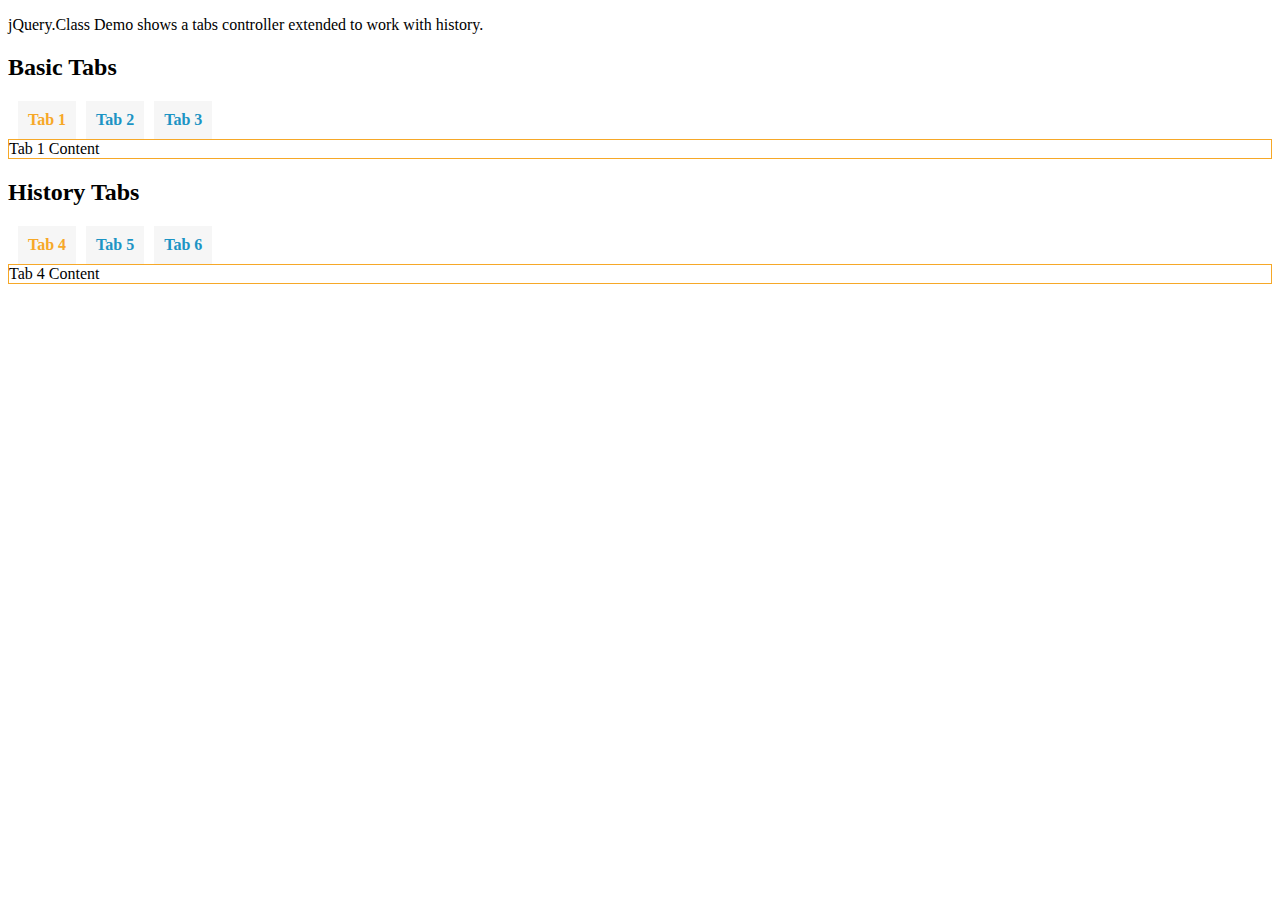
<file: jquery/class/class.html>
<!DOCTYPE HTML PUBLIC "-//W3C//DTD HTML 4.01//EN"
            "http://www.w3.org/TR/html4/strict.dtd">
<html lang="en">
    <head>
        <title>jQuery.Class Demo</title>
        <style type='text/css'>
            body {font-family: verdana}
            .tabs, .history_tabs {
                
                padding: 0px; margin: 20px 0 0 0;
            }
            li {
                float: left;
                padding: 10px;
                background-color: #F6F6F6;
                list-style: none;
                margin-left: 10px;
            }
            li a {
                color: #1C94C4;
                font-weight: bold;
                text-decoration: none;
            }
            li.active a {
                color: #F6A828;
                cursor: default;
            }
            .tab {
                border: solid 1px #F6A828;
            }
            /* clearfix from jQueryUI */
            .ui-helper-clearfix:after { content: "."; display: block; height: 0; clear: both; visibility: hidden; }
            .ui-helper-clearfix { display: inline-block; }
            /* required comment for clearfix to work in Opera \*/
            * html .ui-helper-clearfix { height:1%; }
            .ui-helper-clearfix { display:block; }
            /* end clearfix */
        </style>
    </head>
    <body>
<p>jQuery.Class Demo shows a tabs controller extended to work with history.</p>
<div id="demo-html">
<h2>Basic Tabs</h2>
<ul id='tabs1' class='ui-helper-clearfix''>
    <li><a href='#tab1'>Tab 1</a></li>
    <li><a href='#tab2'>Tab 2</a></li>
    <li><a href='#tab3'>Tab 3</a></li>
</ul>
<div id='tab1' class='tab'>Tab 1 Content</div>
<div id='tab2' class='tab'>Tab 2 Content</div>
<div id='tab3' class='tab'>Tab 3 Content</div>
<h2>History Tabs</h2>
<ul id='tabs2' class='ui-helper-clearfix''>
    <li><a href='#tab4'>Tab 4</a></li>
    <li><a href='#tab5'>Tab 5</a></li>
    <li><a href='#tab6'>Tab 6</a></li>
</ul>
<div id='tab4' class='tab'>Tab 4 Content</div>
<div id='tab5' class='tab'>Tab 5 Content</div>
<div id='tab6' class='tab'>Tab 6 Content</div>
</div>
<script type='text/javascript'>DEMO_HTML = document.getElementById('demo-html').innerHTML</script>
<script type='text/javascript' src='../../steal/steal.js'></script>
<script type='text/javascript' id="demo-source">
steal('jquery/controller').then(function(){
$.Controller("Tabs",{
  init : function(){
    this.element.children("li:first").addClass('active')
    var tab = this.tab;
    this.element.children("li:gt(0)").each(function(){
      tab($(this)).hide()
    })
  },
  tab : function(li){
    return $(li.find("a").attr("href"))
  },
  "li click" : function(el, ev){
    ev.preventDefault();
    this.activate(el)
  },
  activate : function(el){
    this.tab(this.find('.active').removeClass('active')).hide()
    this.tab(el.addClass('active')).show();
  }
})

//inherit from tabs
Tabs("HistoryTabs",{

  // ignore clicks
  "li click" : function(){},
  
  // listen for history changes
  "{window} hashchange" : function(ev){
    var hash = window.location.hash;
    this.activate(hash === '' || hash === '#' ?
        this.element.find("li:first") : 
        this.element.find("a[href="+hash+"]").parent()
      )
  }
})

//adds the controller to the element
$("#tabs1").tabs();
$("#tabs2").history_tabs();
})
</script>
    </body>
</html>
</file>
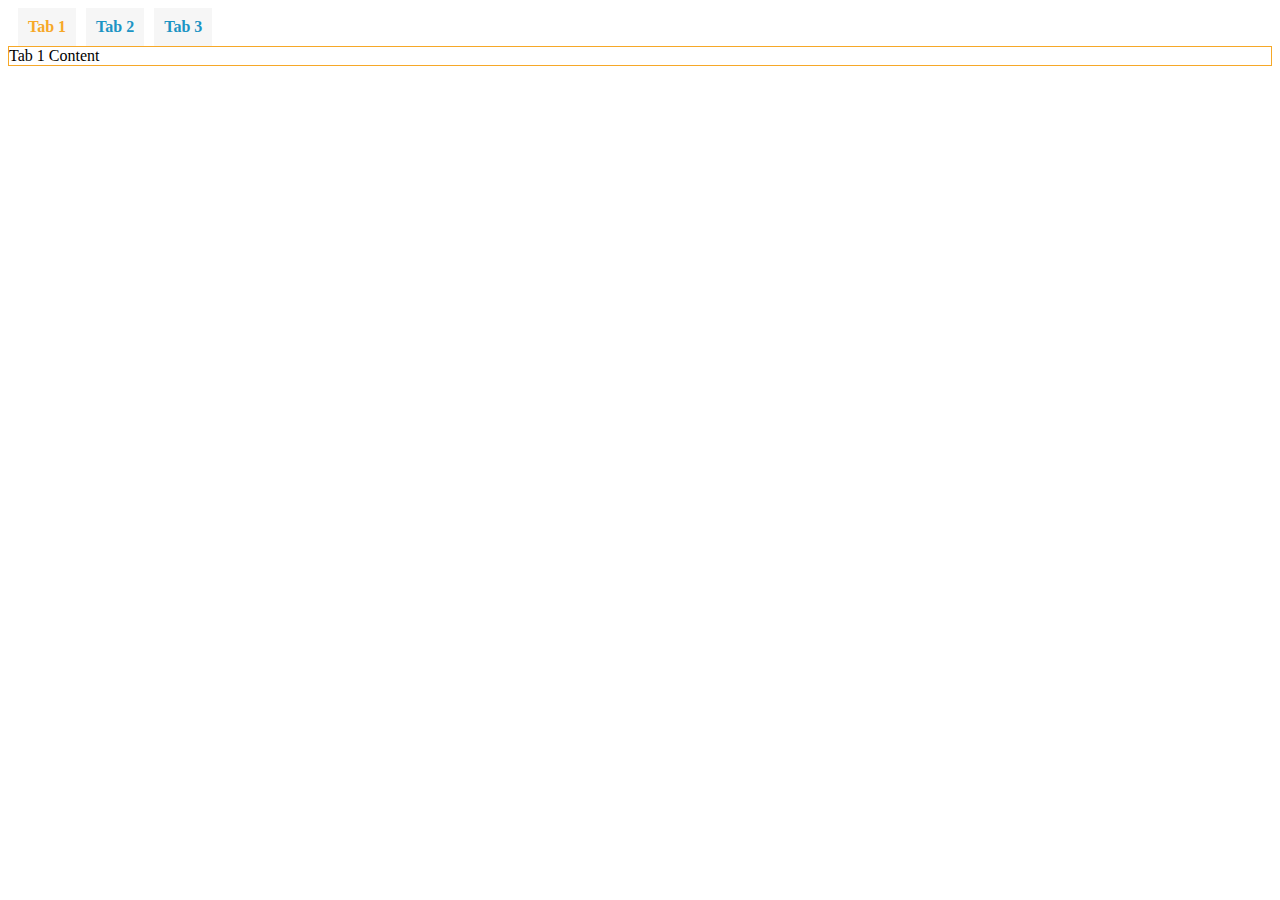
<file: jquery/controller/controller.html>
<!DOCTYPE HTML PUBLIC "-//W3C//DTD HTML 4.01//EN"
            "http://www.w3.org/TR/html4/strict.dtd">
<html lang="en">
    <head>
        <title>Controller Example</title>
        <style type='text/css'>
            body {font-family: verdana}
            .tabs {
                
                padding: 0px; margin: 0px;
            }
            .tabs li {
                float: left;
                padding: 10px;
                background-color: #F6F6F6;
                list-style: none;
                margin-left: 10px;
            }
            .tabs li a {
                color: #1C94C4;
                font-weight: bold;
                text-decoration: none;
            }
            .tabs li.active a {
                color: #F6A828;
                cursor: default;
            }
            .tab {
                border: solid 1px #F6A828;
            }
            /* clearfix from jQueryUI */
            .ui-helper-clearfix:after { content: "."; display: block; height: 0; clear: both; visibility: hidden; }
            .ui-helper-clearfix { display: inline-block; }
            /* required comment for clearfix to work in Opera \*/
            * html .ui-helper-clearfix { height:1%; }
            .ui-helper-clearfix { display:block; }
            /* end clearfix */
        </style>
    </head>
    <body>
<div id="demo-html">
<ul id='tabs' class='ui-helper-clearfix''>
  <li><a href='#tab1'>Tab 1</a></li>
  <li><a href='#tab2'>Tab 2</a></li>
  <li><a href='#tab3'>Tab 3</a></li>
</ul>
<div id='tab1' class='tab'>Tab 1 Content</div>
<div id='tab2' class='tab'>Tab 2 Content</div>
<div id='tab3' class='tab'>Tab 3 Content</div>
</div>
<script type='text/javascript' src='../../steal/steal.js'></script>
<script type='text/javascript'>
steal("jquery/controller", function(){
// create a new Tabs class
$.Controller("Tabs",{
  
  // initialize widget
  init : function(el){
    
    // activate the first tab
    $(el).children("li:first").addClass('active')
    
    // hide the other tabs
    var tab = this.tab;
    this.element.children("li:gt(0)").each(function(){
      tab($(this)).hide()
    })
  },
  
  // helper function finds the tab for a given li
  tab : function(li){
    return $(li.find("a").attr("href"))
  },
  
  // hides old active tab, shows new one
  "li click" : function(el, ev){
    ev.preventDefault();
    this.tab(this.find('.active').removeClass('active')).hide()
    this.tab(el.addClass('active')).show();
  }
})
  
// adds the controller to the element
$("#tabs").tabs();
})
</script>
    </body>
</html>
</file>
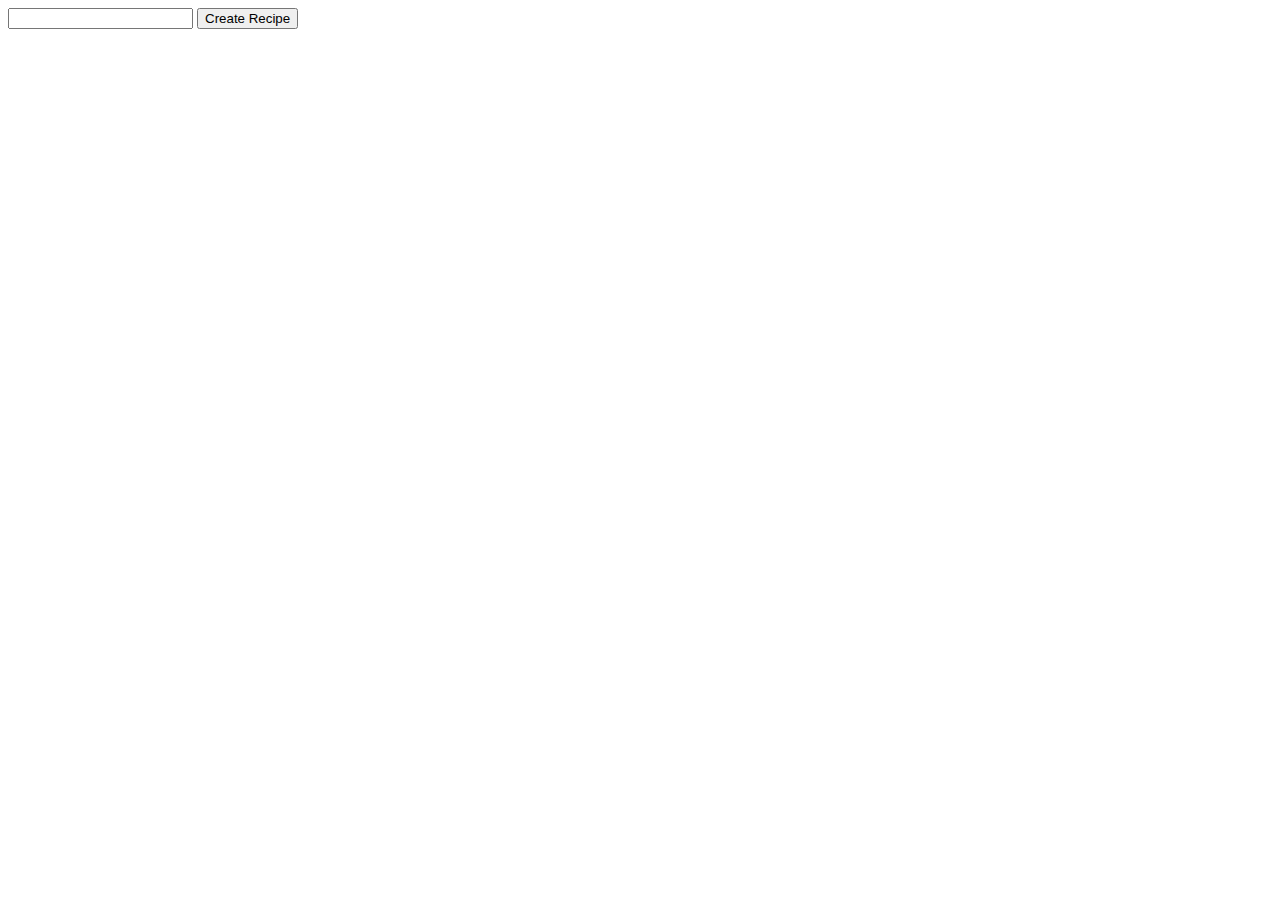
<file: jquery/controller/demo-update.html>
<!DOCTYPE HTML PUBLIC "-//W3C//DTD HTML 4.01//EN"
            "http://www.w3.org/TR/html4/strict.dtd">
<html lang="en">
    <head>
        <title>Controller Example</title>
        <style type='text/css'>
            
        </style>
    </head>
    <body>
<div id="demo-html">
<form action='' id='createRecipes'>
	<input type='text' name='name'/>
	<input type='submit' value='Create Recipe'/>
</form>
</div>
<script type='text/javascript' src='../../steal/steal.js'></script>
<script type='text/javascript'>
steal("jquery/controller", 
      "jquery/model",
	  "jquery/dom/form_params",
	  "jquery/dom/fixture",
	  function(){
	  	
$.fixture.delay = 2000;
$.fixture("POST /recipes",function(){
	return {};
})

$.Model('Recipe',{
	create : "/recipes"
},{});

$.Controller('Creator',{
  "{recipe} created" : function(){
    this.update({recipe : new Recipe()});
	this.element[0].reset();
	this.find("[type=submit]").val("Create Recipe")
  },
  "submit" : function(el, ev){
  	ev.preventDefault();
    var recipe = this.options.recipe;
    recipe.attrs( this.element.formParams() );
	this.find("[type=submit]").val("Saving...")
    recipe.save();
  }
});

$('#createRecipes').creator({recipe : new Recipe()})

})
</script>
    </body>
</html>
</file>
